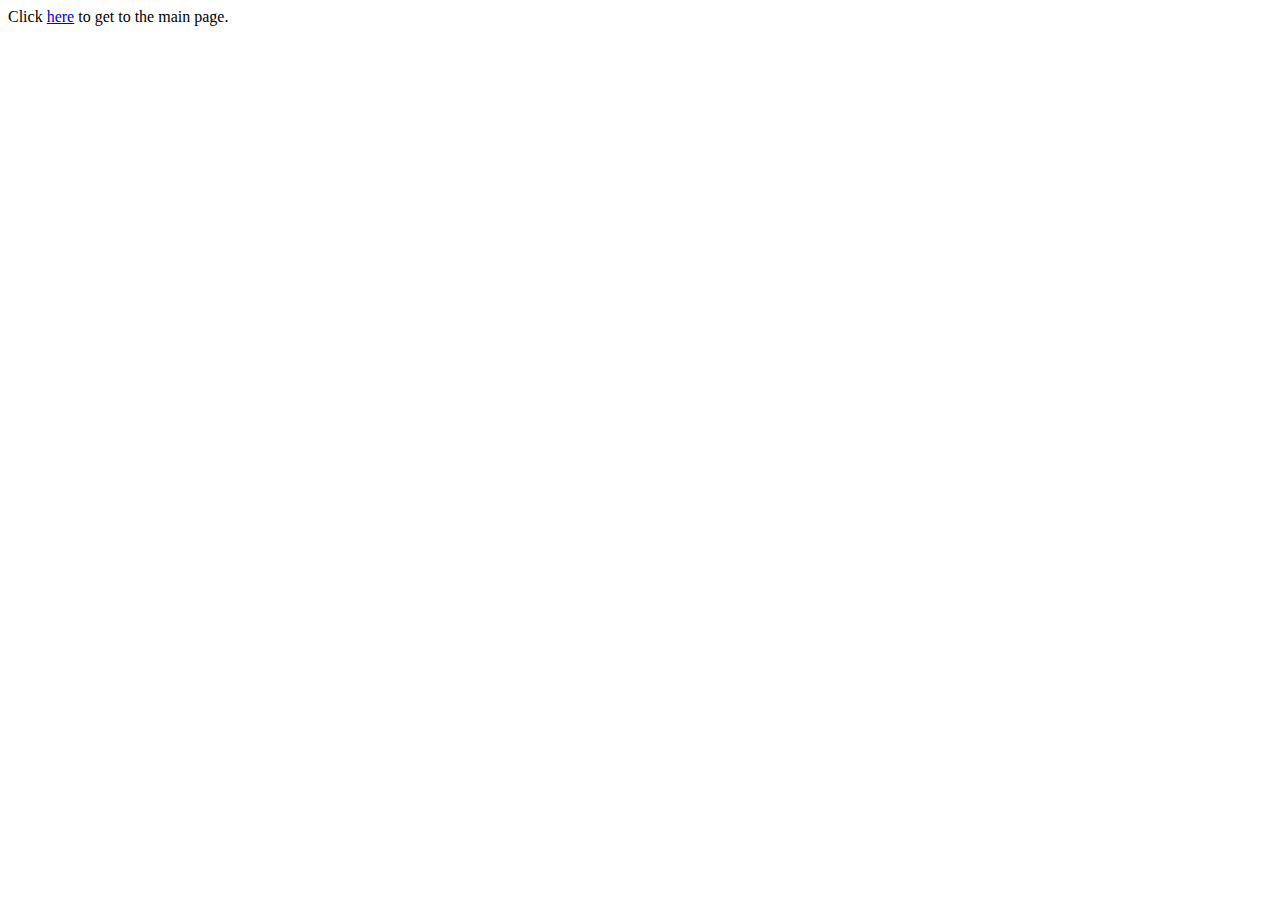
<file: php/index.html>
<!DOCTYPE HTML PUBLIC "-//W3C//DTD HTML 3.2//EN">
<html>
  <head>
		<meta http-equiv="refresh" content="0;URL=catalog.php">
  </head>

  <body bgcolor="#FFFFFF" text="#000000">
		Click <a href="catalog.php">here</a> to get to the main page.
  </body>
</html>
</file>
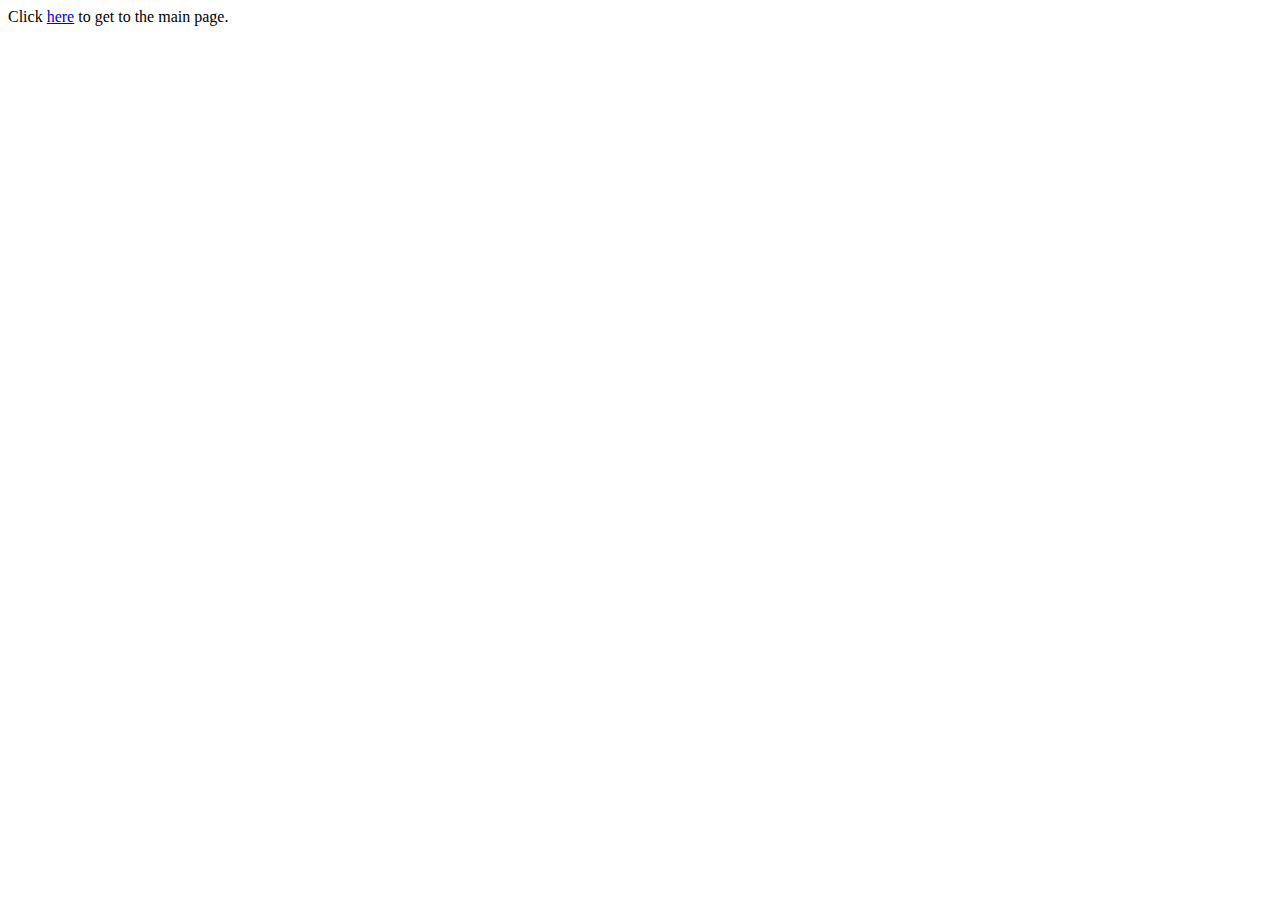
<file: www/index.html>
<html>
	<head>
		<title>HTML Help Books</title>
		<meta http-equiv="refresh" content="1;URL=php/index.php">
	</head>
	<body>
		<p>Click <a href="php/index.php">here</a> to get to the main page.</p>
	</body>
</html>
</file>
